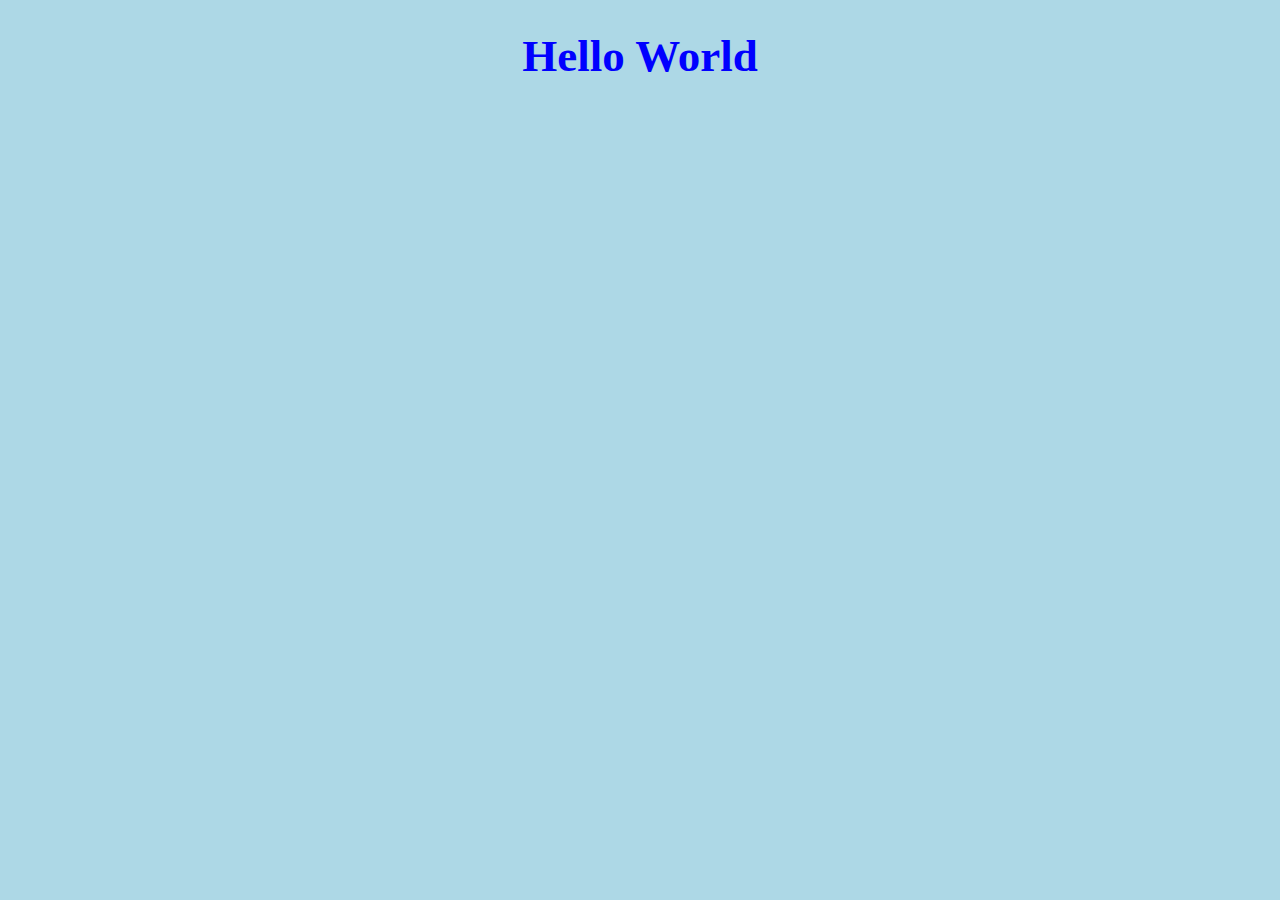
<file: <!DOCTYPE html>.html>
<!DOCTYPE html>
<html>
<head>
	<title>My Website</title>
	<style>
		body {
			background-color: lightblue;
		}
		
		h1 {
			color: blue;
			text-align: center;
			font-size: 45px;
		}
	</style>
</head>
<body>
	<h1>Hello World</h1>
</body>
</html>
</file>
